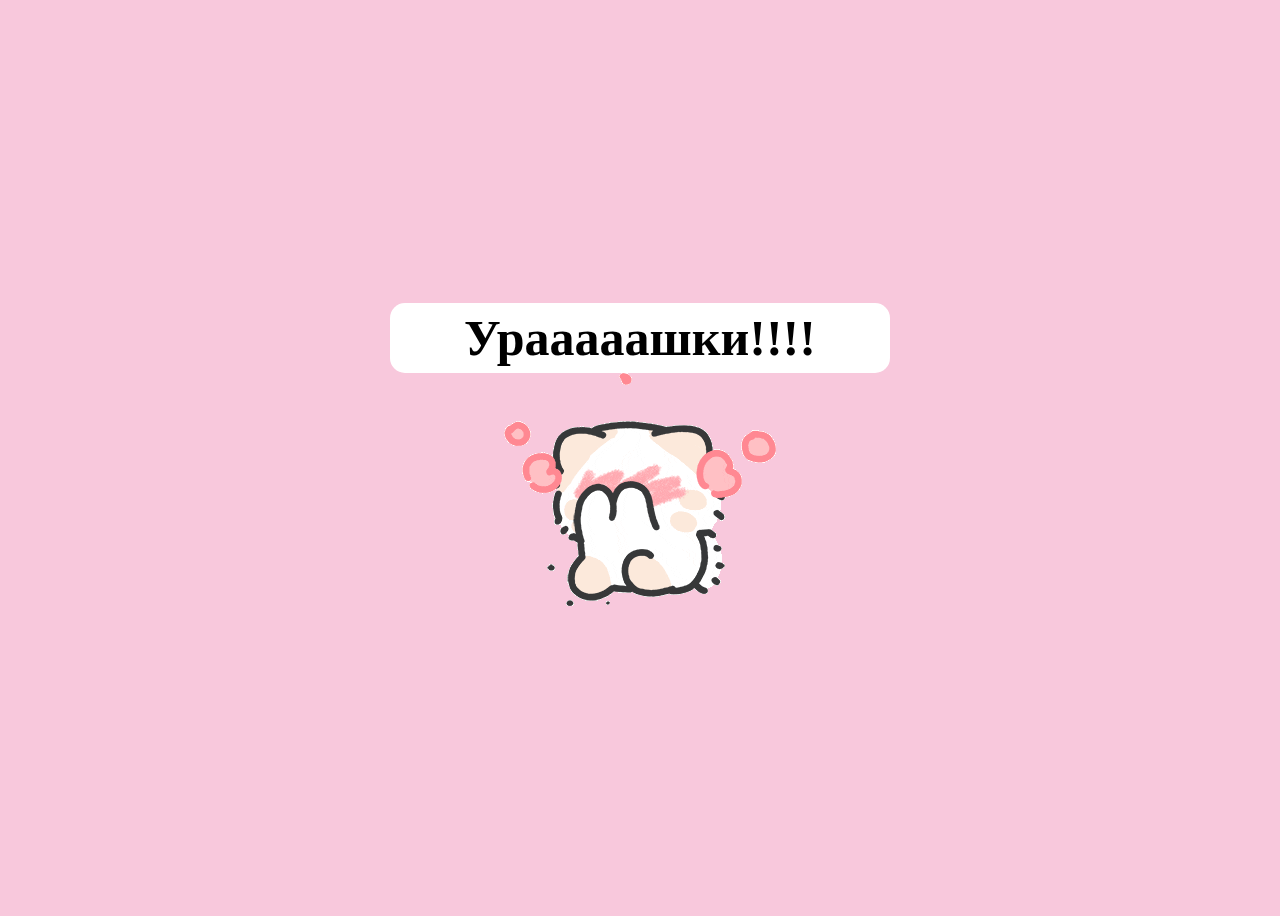
<file: yes.html>
<!DOCTYPE html>
<html lang="en">
<head>
    <meta charset="UTF-8">
    <title>люблю❣️❣️❣️</title>
    <link rel="stylesheet" href="./styles/css/yes_style.css">
</head>
<body>
    <div class="container">
        <div class="second_text">
            <h1 class = "header_text">Урааааашки!!!!
            </h1>
        </div>
        <div class="gif_container">
            <img src="./styles/images/cute-cat.gif" alt="Cute animated illustration">
        </div>
    </div>
</body>
</html>
</file>
<file: styles/css/yes_style.css>
body {
    display: flex;
    justify-content: center;
    align-items: center;
    height: 100vh;
    background-color: #F8C8DC;
    background-repeat: no-repeat;
    background-size: cover;
}

#noButton {
    position: absolute;
    margin-left: 150px;
    transition: 0.5s;
    /* Smooth movement */
}

#yesButton {
    position: absolute;
    margin-right: 150px;
    /* Smooth movement */
}

.header_text {
    font-family: cursive;
    font-size: 50px;
    font-weight: bold;
    color: black;
    text-align: center;
    /*margin-top: 20px;*/
    padding-bottom: 30;
}

.second_text {
    background: white;
    width: 500px;
    height: 70px;
    display: flex;
    justify-content: center;
    align-items: center;
    border-radius: 15px;
}

.text {
    font-family: 'Nunito';
    font-size: 25px;
    font-weight: bold;
    color: white;
    text-align: center;
    margin-top: 20px;
    margin-bottom: 0;
}

.buttons {
    display: flex;
    flex-direction: row;
    justify-content: center;
    align-items: center;
    margin-top: 20px;
    margin-left: 20px;
    /* optional: adds some space between the buttons */
}

.btn {
    background-color: #FFB6C1;
    color: white;
    padding: 15px 32px;
    text-align: center;
    display: inline-block;
    font-size: 16px;
    margin: 4px 2px;
    cursor: pointer;
    border: none;
    border-radius: 12px;
    transition: background-color 0.3s ease;
}

.btn:hover {
    background-color: #FAF9F6;
}

.gif_container {
    display: flex;
    justify-content: center;
    align-items: center;
}
</file>
